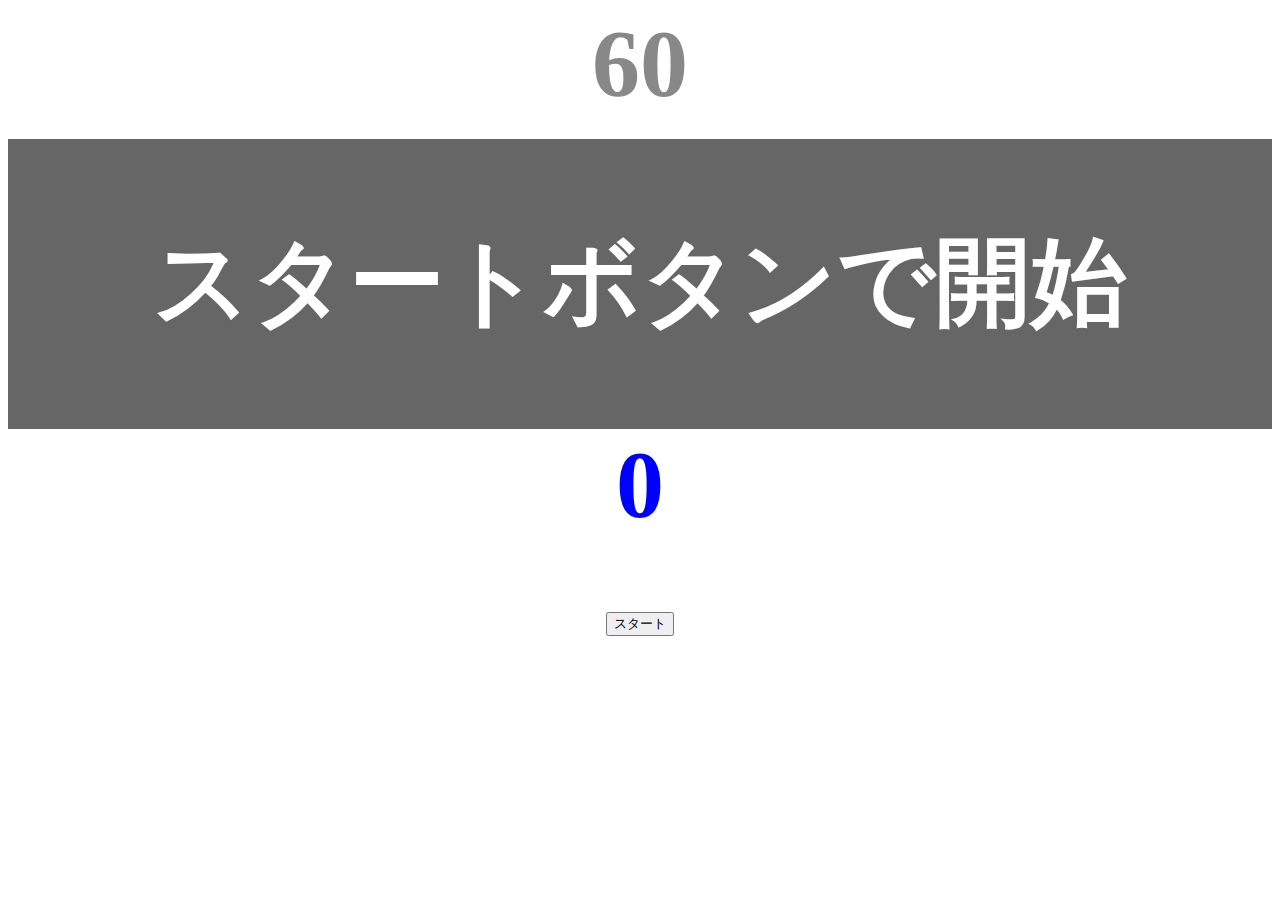
<file: kadai_001/index.html>
<!DOCTYPE html>
<html lang="ja">
  <head>
    <title>タイピングゲーム</title>
    <meta charset="utf-8">
    <meta name="description" content="【JavaScript応用編】簡易的なタイピングゲームです。">
    <meta name="viewport" content="width=device-width, initial-scale=1.0">
    <link rel="stylesheet" href="style.css">
  </head>

  <body>
    <main>
      <p id="count" class="count">60</p>
      <div id="wrap" class="wrap">
        <span id="typed" class="typed"></span><span id="untyped"></span>
      </div>
      <p id="typecnt" class="typecnt">0</p>
      <button id="start">スタート</button>
      <script type="text/javascript" src="main.js"></script>
    </main>
  </body>
</html>
</file>
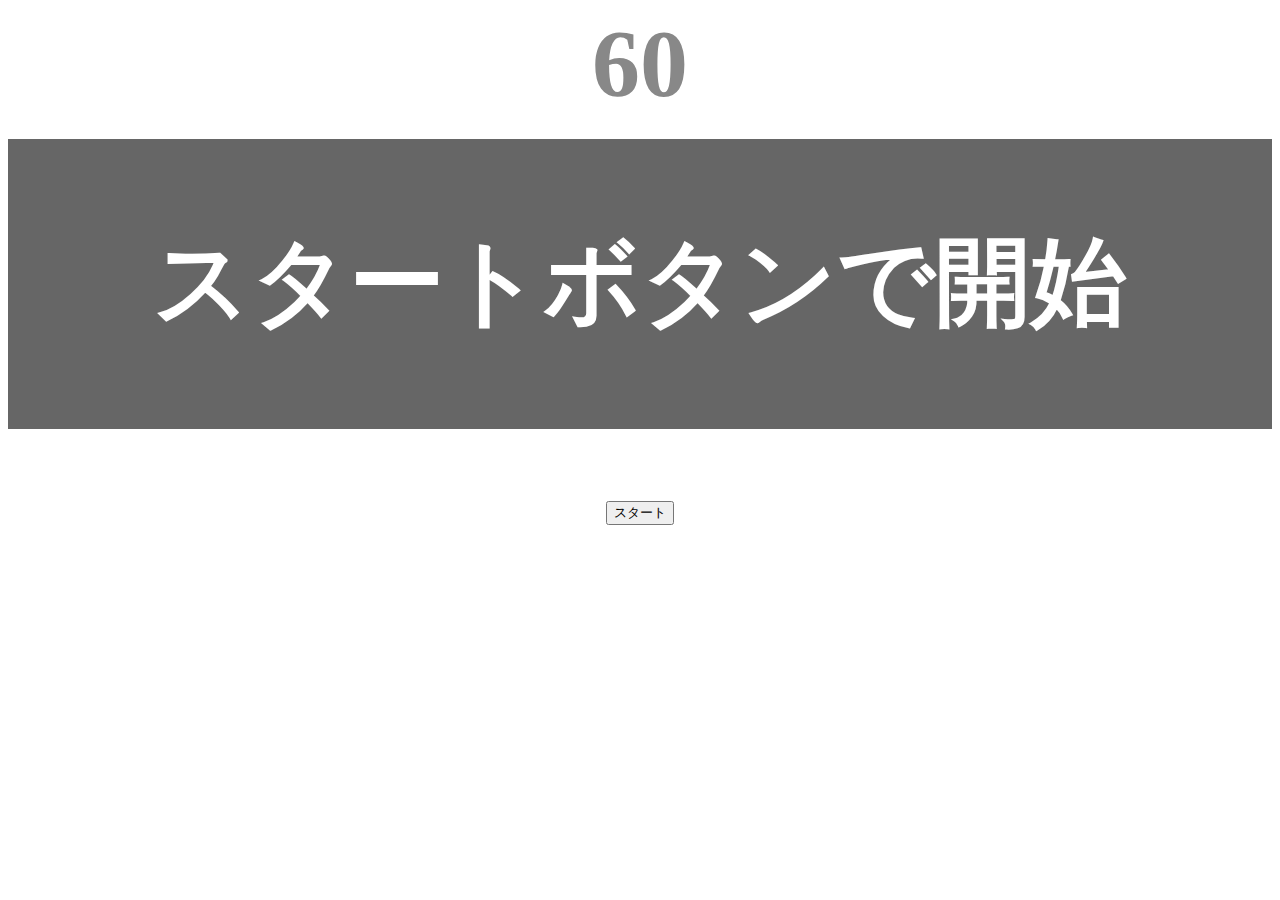
<file: kadai_002/index.html>
<!DOCTYPE html>
<html lang="ja">
  <head>
    <title>タイピングゲーム</title>
    <meta charset="utf-8">
    <meta name="description" content="【JavaScript応用編】簡易的なタイピングゲームです。">
    <meta name="viewport" content="width=device-width, initial-scale=1.0">
    <link rel="stylesheet" href="style.css">
  </head>

  <body>
    <main>
      <p id="count" class="count">60</p>
      <div id="wrap" class="wrap">
        <span id="typed" class="typed"></span><span id="untyped"></span>
      </div>
      <button id="start">スタート</button>
      <script type="text/javascript" src="main.js"></script>
    </main>
  </body>
</html>
</file>
<file: kadai_001/style.css>
/* タイピングゲーム全体　*/
body {
  font-size: 6em;
  text-align: center;
}

/* ゲームの残り秒数が表示されるタイマーの領域　*/
.count {
  margin: 0;
  font-weight: bold;
  color: #888;
}

/* 現在のタイプ数　*/
.typecnt {
  margin: 0;
  font-weight: bold;
  color: blue;
}

/* テキストが表示される領域　*/
.wrap {
  margin-top: 20px;
  padding: 80px 40px 80px 40px;
  background-color: #666;
  font-weight: bold;
  color: #fff;
}

/* 正しくタイプされた場合のテキスト */
.typed {
  color: lightgreen;
}

/* ミスタイプの場合の背景　*/
.mistyped {
  background-color: red;
}
</file>
<file: kadai_002/style.css>
/* タイピングゲーム全体　*/
body {
  font-size: 6em;
  text-align: center;

}

/* ゲームの残り秒数が表示されるタイマーの領域　*/
.count {
  margin: 0;
  font-weight: bold;
  color: #888;
}

/* テキストが表示される領域　*/
.wrap {
  margin-top: 20px;
  padding: 80px 40px 80px 40px;
  background-color: #666;
  font-weight: bold;
  color: #fff;
}

/* 正しくタイプされた場合のテキスト */
.typed {
  color: lightgreen;
}

/* ミスタイプの場合の背景　*/
.mistyped {
  background-color: red;
}
</file>
